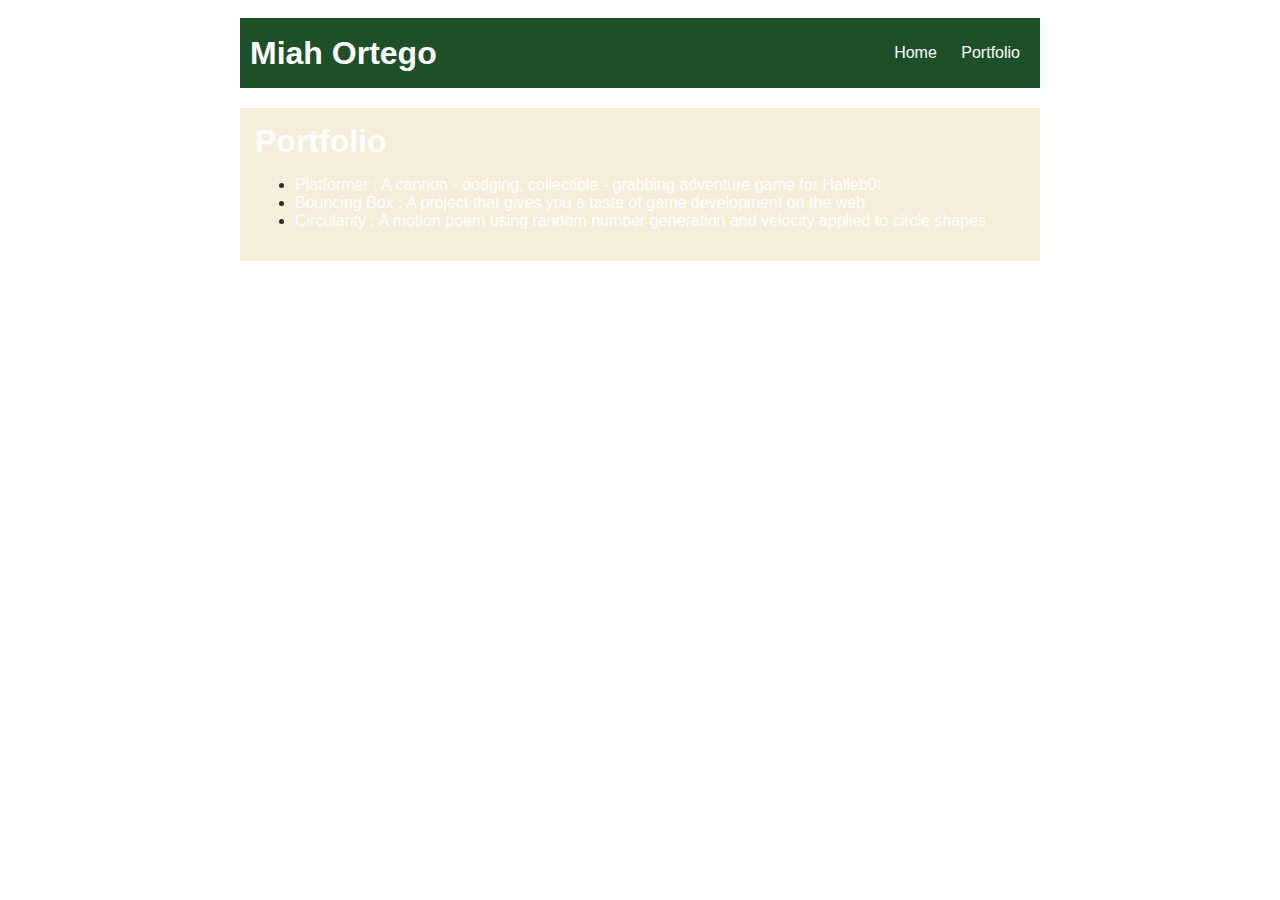
<file: portfolio.html>
<!DOCTYPE HTML>
<html>
    <head> <title>My Name’s Computer Science Website</title>
      <link rel="stylesheet" href="style.css">
    </head>

    <body>
      <div id="all-contents">
        <nav>
          <h1> Miah Ortego</h1>
            <ul id="nav-ul">
              <li class="nav-li">
               <a class="nav-a" href="index.html">Home</a>
              </li>
              <li class="nav-li">
               <a class="nav-a" href="portfolio.html">Portfolio</a>
              </li>
            </ul>
        </nav>
        <main>
          <div class="content">
            <h1>Portfolio</h1>
            <ul id="portfolio">
              <li><a href="projects/platformer/">Platformer : A cannon - dodging, collectible - grabbing adventure game for Halleb0t</a></li>
              <li><a href="projects/bouncing-box/">Bouncing Box : A project that gives you a taste of game development on the web </a></li>
              <li><a href="projects/circularity/">Circularity : A motion poem using random number generation and velocity applied to circle shapes</a></li>
            </ul>
          </div>
        </main>
      </div>
    </body>
</html>
</file>
<file: style.css>
body {
       background: r(125, 198, 205);
       color: rgb(45, 45, 45);
       padding: 10px;
       font-family: arial;
   }
   #all-contents {
     max-width: 800px;
       margin: auto;
   }

   /* navigation menu */
   nav {
       background: rgb(29, 80, 41);
      margin: 0 auto;
     margin-bottom: 20px;
       display: flex;
       padding: 10px;
   }
   h1 {
       display: flex;
       align-items: center;
       color: white;
       flex: 1;
       margin: 0;
   }
   #nav-ul {
       list-style-image: none;
   }
   .nav-li {
       display: inline-block;
       padding: 0 10px;
   }
   a {
       text-decoration: none;
       color: #fff;
   }

   /* main container area beneath menu */
   main {
       background: rgb(245, 238, 219);
       display: flex;
   }
   .sidebar {
       margin-right: 25px;
       padding: 10px;
   }
   .sidebar-img {
       width: 200px;
   }
   .content {
       flex: 1;
       padding: 15px;
   }

   /* portfolio styles */
   #interests {
       border: 4px silver ridge;
       padding: 8px;
   }
   h2, h3 {
       margin: 0px;
   }
</file>
